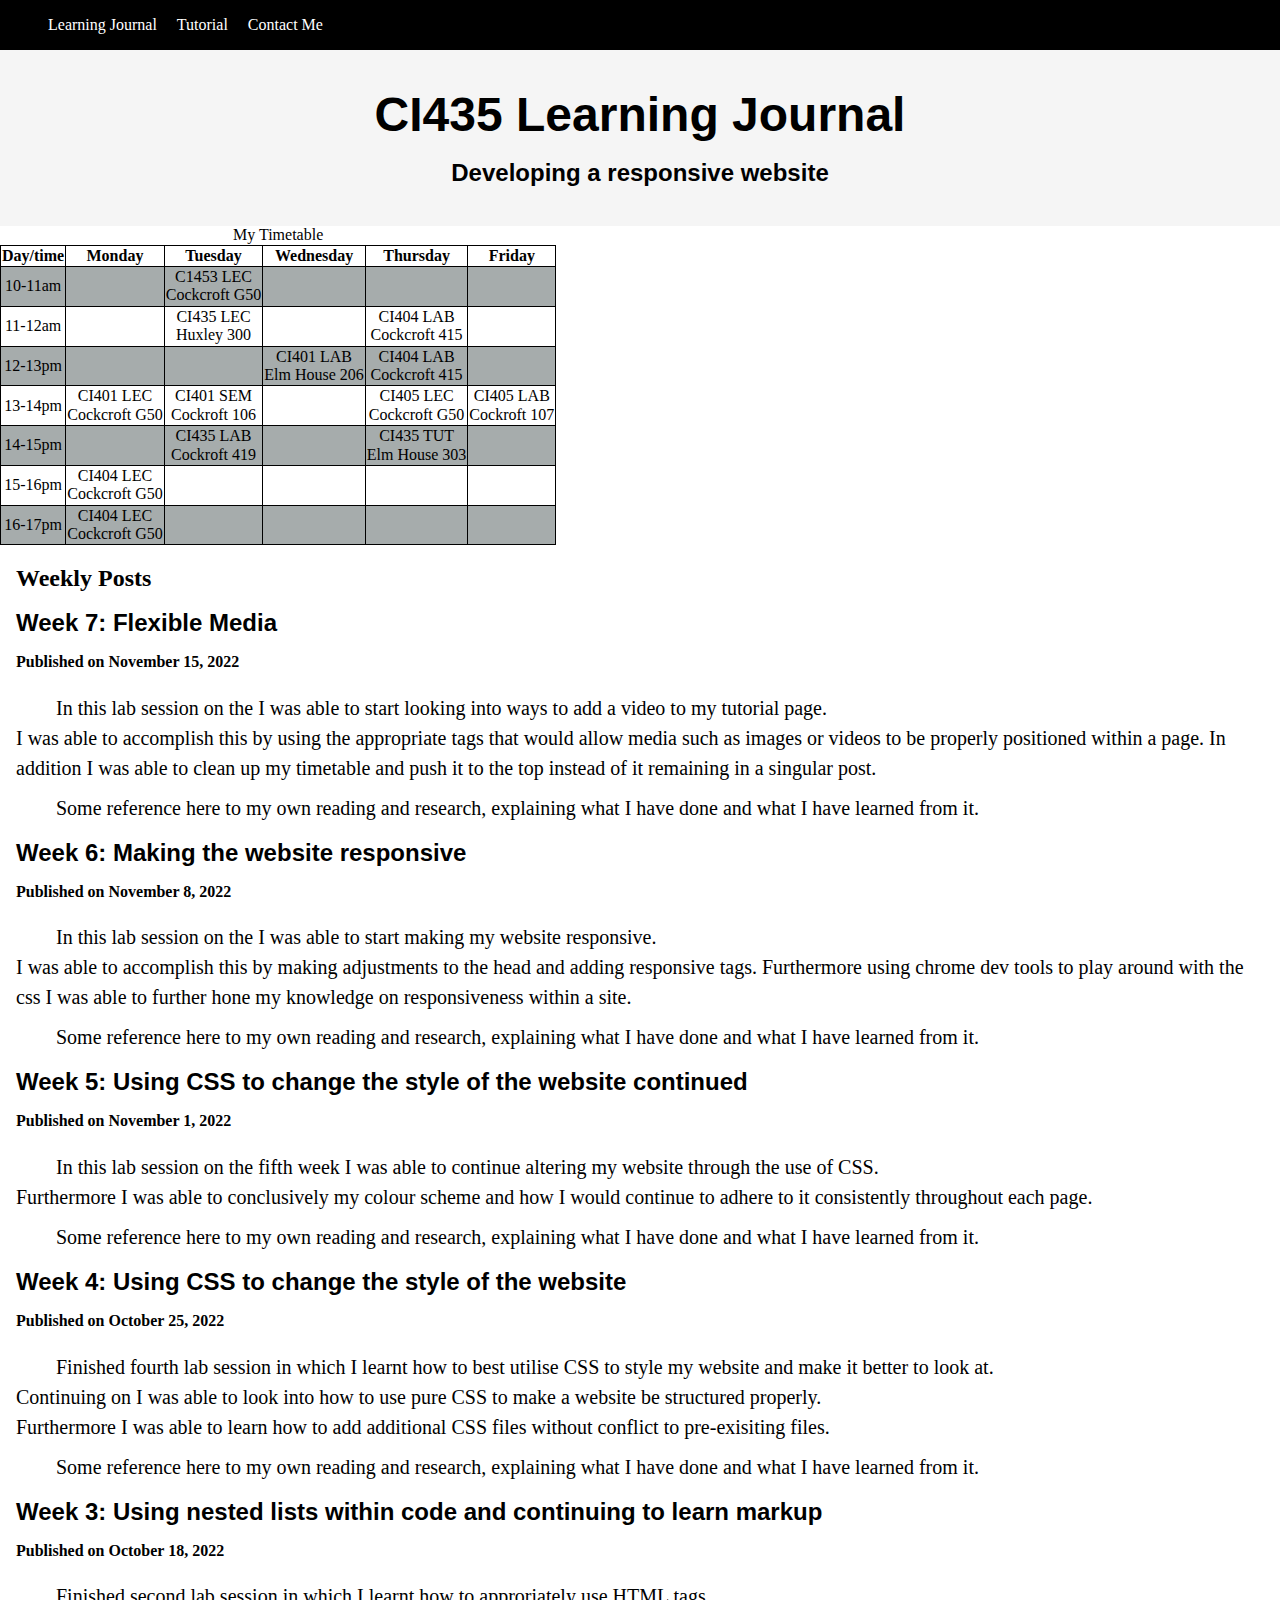
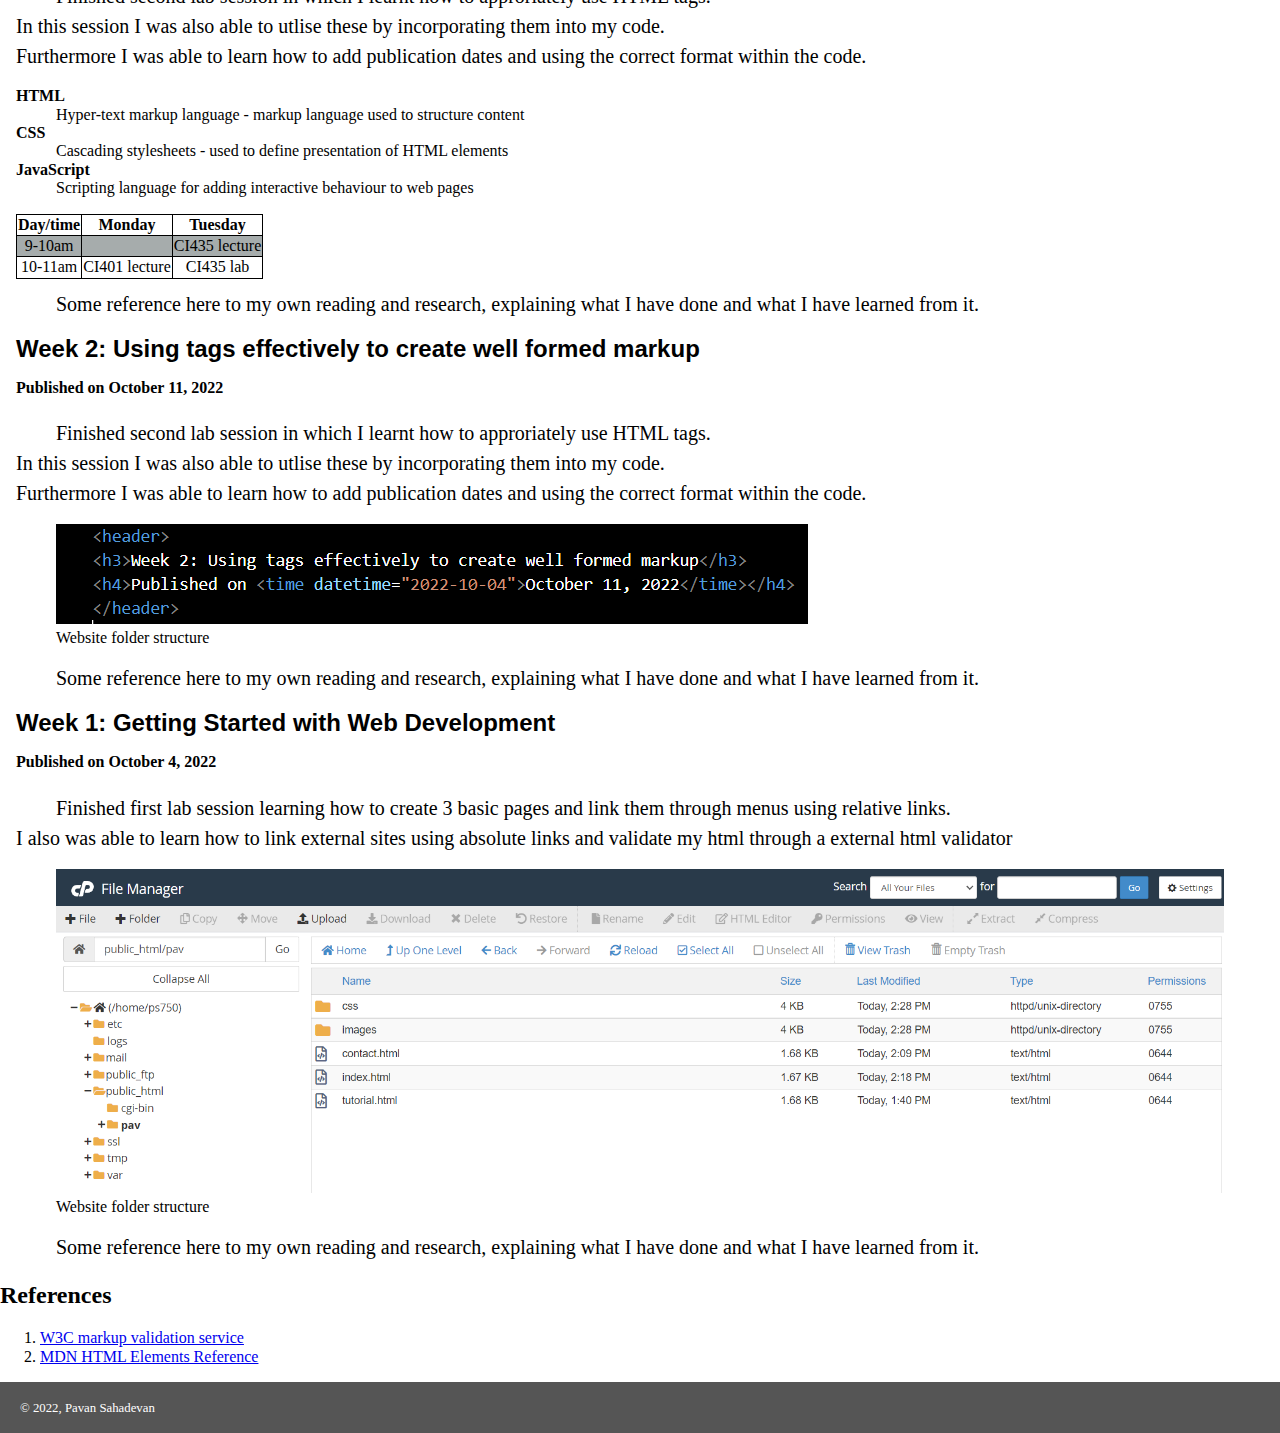
<file: index.html>
<!doctype html>
<html lang="en">
		
		<head>
		<meta name="viewport" content="width=device-width, initial-scale=1" >
			<title>Learning Journal</title>
			<link href="css/normalize.css" rel="stylesheet">
			<link href="css/style.css" rel="stylesheet">
		</head>

	<body>
		<!-- <div id="wrapper">	
		<div class="topnav">
			<a class="active" href="index.html">Learning Journal</a>
			<a href="tutorial.html">Tutorial</a>
			<a href="contact.html">Contact</a>
		</div> -->
		<!-- Omitted this navbar as it did not work with grid format -->


		<nav class="menu">
			<ul>
				<li><a href="index.html">Learning Journal</a></li>
				<li><a href="tutorial.html">Tutorial</a></li>
				<li><a href="contact.html">Contact me</a></li>
			</ul>
		</nav>
		
		<div id="headers">
			<header>
				<h1>CI435 Learning Journal</h1>
				<h2>Developing a responsive website</h2>
			</header>
		</div>
		<table>
			<caption>My Timetable</caption>
			<tbody>
				<tr>
					<th>Day/time</th>
					<th>Monday</th>
					<th>Tuesday</th>
					<th>Wednesday</th>
					<th>Thursday</th>
					<th>Friday</th>
				</tr>
				<tr>
					<td>10-11am</td>
					<td></td> <!--Mon-->
					<td>C1453 LEC<br>Cockcroft G50</td><!--Tue-->
					<td></td><!--Wed-->
					<td><br></td><!--Thu-->
					<td><br></td><!--Fri-->
				</tr>
				<tr>
					<td>11-12am</td>
					<td></td><!--Mon-->
					<td>CI435 LEC<br>Huxley 300</td><!--Tue-->
					<td></td><!--Wed-->
					<td>CI404 LAB<br>Cockcroft 415</td><!--Thu-->
					<td><br></td><!--Fri-->
				</tr>
				<tr>
					<td>12-13pm</td>
					<td><br></td> <!--Mon-->
					<td><br></td><!--Tue-->
					<td>CI401 LAB<br>Elm House 206</td><!--Wed-->
					<td>CI404 LAB<br>Cockcroft 415</td><!--Thu-->
					<td></td><!--Fri-->
				</tr>
				<tr>
					<td>13-14pm</td>
					<td>CI401 LEC<br>Cockcroft G50</td> <!--Mon-->
					<td>CI401 SEM<br>Cockroft 106</td><!--Tue-->
					<td></td><!--Wed-->
					<td>CI405 LEC<br>Cockcroft G50</td><!--Thu-->
					<td>CI405 LAB<br>Cockroft 107</td><!--Fri-->
				</tr>
				<tr>
					<td>14-15pm</td>
					<td><br></td><!--Mon-->
					<td>CI435 LAB<br>Cockroft 419</td><!--Tue-->
					<td></td><!--Wed-->
					<td>CI435 TUT<br>Elm House 303</td><!--Thu-->
					<td></td><!--Fri-->
				</tr>
				<tr>
					<td>15-16pm</td>
					<td>CI404 LEC<br>Cockcroft G50</td><!--Mon-->
					<td><br></td><!--Tue-->
					<td></td><!--Wed-->
					<td></td><!--Thu-->
					<td></td><!--Fri-->
				</tr>
					<tr>
					<td>16-17pm</td>
					<td>CI404 LEC<br>Cockcroft G50</td><!--Mon-->
					<td><br></td><!--Tue-->
					<td></td><!--Wed-->
					<td></td><!--Thu-->
					<td></td><!--Fri-->
				</tr>
			</tbody>
		</table>

		<main>
			
			<h2>Weekly Posts</h2>
			
			<article>
				<header>
				<h3>Week 7: Flexible Media</h3>
				<h4>Published on <time datetime="2022-11-15">November 15, 2022</time></h4>
				</header>
					<p>In this lab session on the I was able to start looking into ways to add a video to my tutorial page.<br>
						I was able to accomplish this by using the appropriate tags that would allow media such as images or videos to be properly positioned within a page.
						In addition I was able to clean up my timetable and push it to the top instead of it remaining in a singular post.
					</p>
					<p>Some reference here to my own reading and research, explaining what I have done and what I have learned from it.</p>	
			</article>

			<article>
				<header>
				<h3>Week 6: Making the website responsive</h3>
				<h4>Published on <time datetime="2022-11-08">November 8, 2022</time></h4>
				</header>
					<p>In this lab session on the I was able to start making my website responsive.<br>
						I was able to accomplish this by making adjustments to the head and adding responsive tags.
						Furthermore using chrome dev tools to play around with the css I was able to further hone my knowledge on responsiveness within a site.
					</p>
					<p>Some reference here to my own reading and research, explaining what I have done and what I have learned from it.</p>	
			</article>

			<article>
				<header>
				<h3>Week 5: Using CSS to change the style of the website continued </h3>
				<h4>Published on <time datetime="2022-11-01">November 1, 2022</time></h4>
				</header>
					<p>In this lab session on the fifth week I was able to continue altering my website through the use of CSS.<br>
						Furthermore I was able to conclusively my colour scheme and how I would continue to adhere to it consistently throughout each page.
					</p>
					<p>Some reference here to my own reading and research, explaining what I have done and what I have learned from it.</p>	
			</article>
		
			<article>
				<header>
				<h3>Week 4: Using CSS to change the style of the website </h3>
				<h4>Published on <time datetime="2022-10-25">October 25, 2022</time></h4>
				</header>
					<p>Finished fourth lab session in which I learnt how to best utilise CSS to style my website and make it better to look at.<br>
						Continuing on I was able to look into how to use pure CSS to make a website be structured properly.<br>
						Furthermore I was able to learn how to add additional CSS files without conflict to pre-exisiting files.
					</p>
					<p>Some reference here to my own reading and research, explaining what I have done and what I have learned from it.</p>
			</article>
		
			<article>
				<header>
				<h3>Week 3: Using nested lists within code and continuing to learn markup</h3>
				<h4>Published on <time datetime="2022-10-18">October 18, 2022</time></h4>
				</header>
					<p>Finished second lab session in which I learnt how to approriately use HTML tags.<br>
						In this session I was also able to utlise these by incorporating them into my code.<br>
						Furthermore I was able to learn how to add publication dates and using the correct format within the code.
					</p>
					<dl>
						<dt><strong>HTML</strong></dt>
						<dd>Hyper-text markup language - markup language used to structure content</dd>
						<dt><strong>CSS</strong></dt>
						<dd>Cascading stylesheets - used to define presentation of HTML elements</dd>
						<dt><strong>JavaScript</strong></dt>
						<dd>Scripting language for adding interactive behaviour to web pages</dd>
					</dl>
					<table>  <!--table border = "1" is deprecated-->
						<tr>
						<th>Day/time</th>
						<th>Monday</th>
						<th>Tuesday</th>
						</tr>
						<tr>
						<td>9-10am</td>
						<td></td>
						<td>CI435 lecture</td>
						</tr>
						<tr>
						<td>10-11am</td>
						<td>CI401 lecture</td>
						<td>CI435 lab </td>
						</tr>
					</table>

				<p>Some reference here to my own reading and research, explaining what I have done and what I have learned from it.</p>
			</article>

			<article>
				<header>
				<h3>Week 2: Using tags effectively to create well formed markup</h3>
				<h4>Published on <time datetime="2022-10-11">October 11, 2022</time></h4>
				</header>
					<p>Finished second lab session in which I learnt how to approriately use HTML tags.<br>
						In this session I was also able to utlise these by incorporating them into my code.<br>
						Furthermore I was able to learn how to add publication dates and using the correct format within the code.
					</p>
					
				<figure><img src="images/html_tags.png"  alt="tags_pic">
					<figcaption>Website folder structure<br>
					</figcaption>
				</figure>
	
				<p>Some reference here to my own reading and research, explaining what I have done and what I have learned from it.</p>
			</article>

			<article>
				<header>
				<h3>Week 1: Getting Started with Web Development</h3>
				<h4>Published on <time datetime="2022-10-04">October 4, 2022</time></h4>
				</header>
					<p>Finished first lab session learning how to create 3 basic pages and link them through menus using relative links.<br>
					I also was able to learn how to link external sites using absolute links and validate my html through a external html validator
					</p>
					
				<figure><img src="images/folders_structure.png"  alt="website_structure">
					<figcaption>Website folder structure<br>
					</figcaption>
				</figure>
	
				<p>Some reference here to my own reading and research, explaining what I have done and what I have learned from it.</p>
			</article>
		</main>
			
		<aside>
		
			<h2>References</h2>
			
			<ol>
				<li><a href="http://validator.w3.org/">W3C markup validation service</a></li>
				<li><a href="https://developer.mozilla.org/en-US/docs/Web/HTML/Element">MDN HTML Elements Reference</a></li>
			</ol>
			
		</aside>    
	
	
		<footer>
			<small>&copy; 2022, Pavan Sahadevan</small>
		</footer>

		
	</body>
</html>
</file>
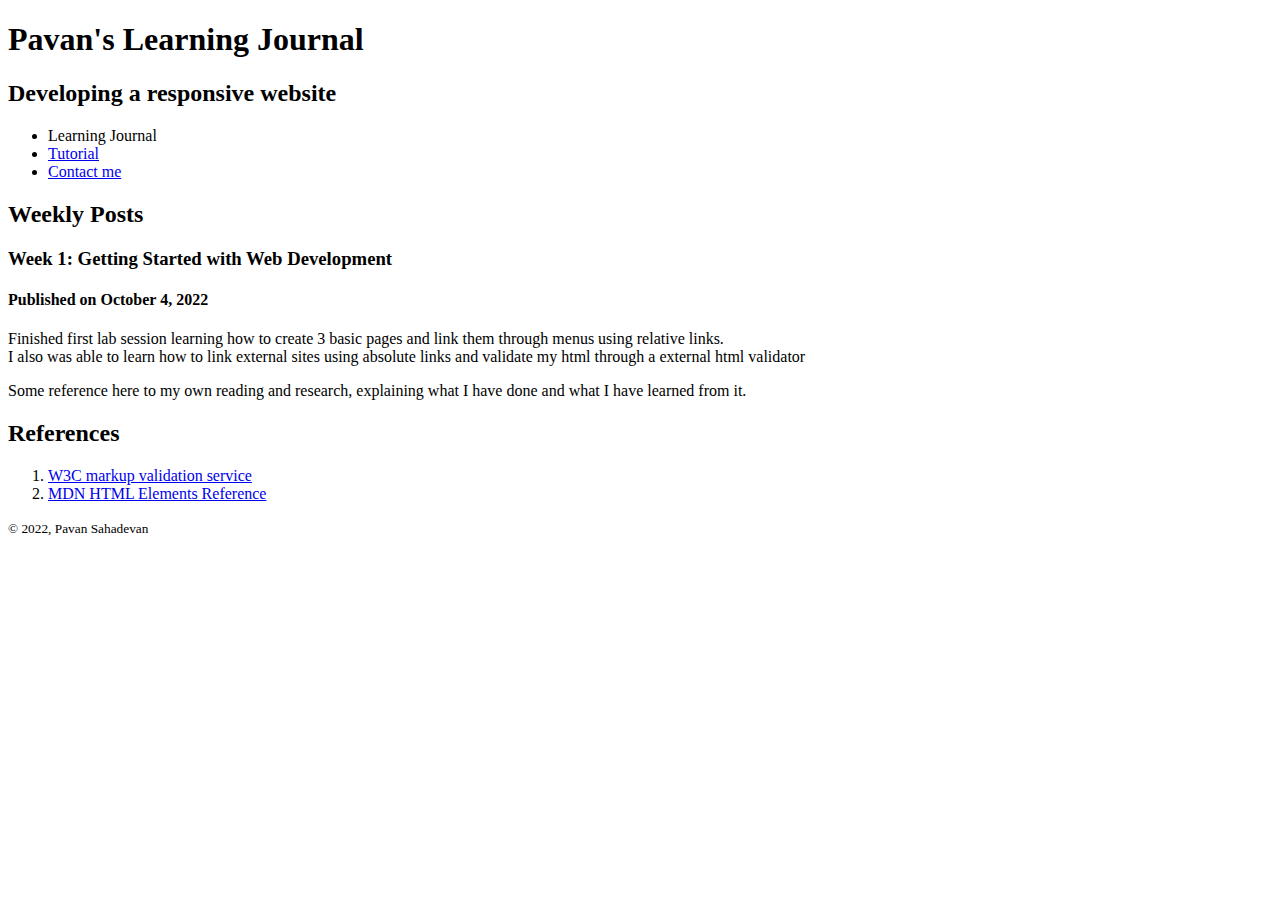
<file: images/index.html>
<!doctype html><!--HTML5 doctype declaration -->
<html lang="en"><!--default language of the document content -->
	
    <head>
		<meta charset="utf-8"><!--character encoding for the document (Unicode) -->
		<title>Learning Journal</title><!--web page title -->
	</head>

<body>
<!--Markup all web page content inside the 'body' tags -->
	<div id="wrapper">
	<!--The 'wrapper' contains all the page content-->
	
    <header><!--The main heading for the page -->
		<h1>Pavan's Learning Journal</h1>
		<h2>Developing a responsive website</h2>
	</header>
	
    <nav><!--The primary navigation for the page -->
	<ul>
		<li>Learning Journal</li>
		<li><a href="tutorial.html">Tutorial</a></li>
        <li><a href="contact.html">Contact me</a></li>
	</ul>
	</nav>
    
    <main><!--The main page content -->
        
        	<h2>Weekly Posts</h2>
	
    	<article>
			<header>
			<h3>Week 1: Getting Started with Web Development</h3>
			<h4>Published on <time datetime="2022-10-04">October 4, 2022</time></h4>
			</header>
				<p>Finished first lab session learning how to create 3 basic pages and link them through menus using relative links.<br>
				I also was able to learn how to link external sites using absolute links and validate my html through a external html validator
				</p>
 
        <p>Some reference here to my own reading and research, explaining what I have done and what I have learned from it.</p>
        
		</article>
           
    </main><!--Close main page content --> 
        
        <aside>
        
        	<h2>References</h2>
            
            	<ol>
					<li><a href="http://validator.w3.org/">W3C markup validation service</a></li>
                    <li><a href="https://developer.mozilla.org/en-US/docs/Web/HTML/Element">MDN HTML Elements Reference</a></li>
                </ol>
            
        </aside>    
 
  
	<footer><!--Footer content -->
		<small>&copy; 2022, Pavan Sahadevan</small>
	</footer>

	</div><!--Close 'wrapper' div -->
</body><!--Close 'body' -->
</html><!--Close 'html' -->
</file>
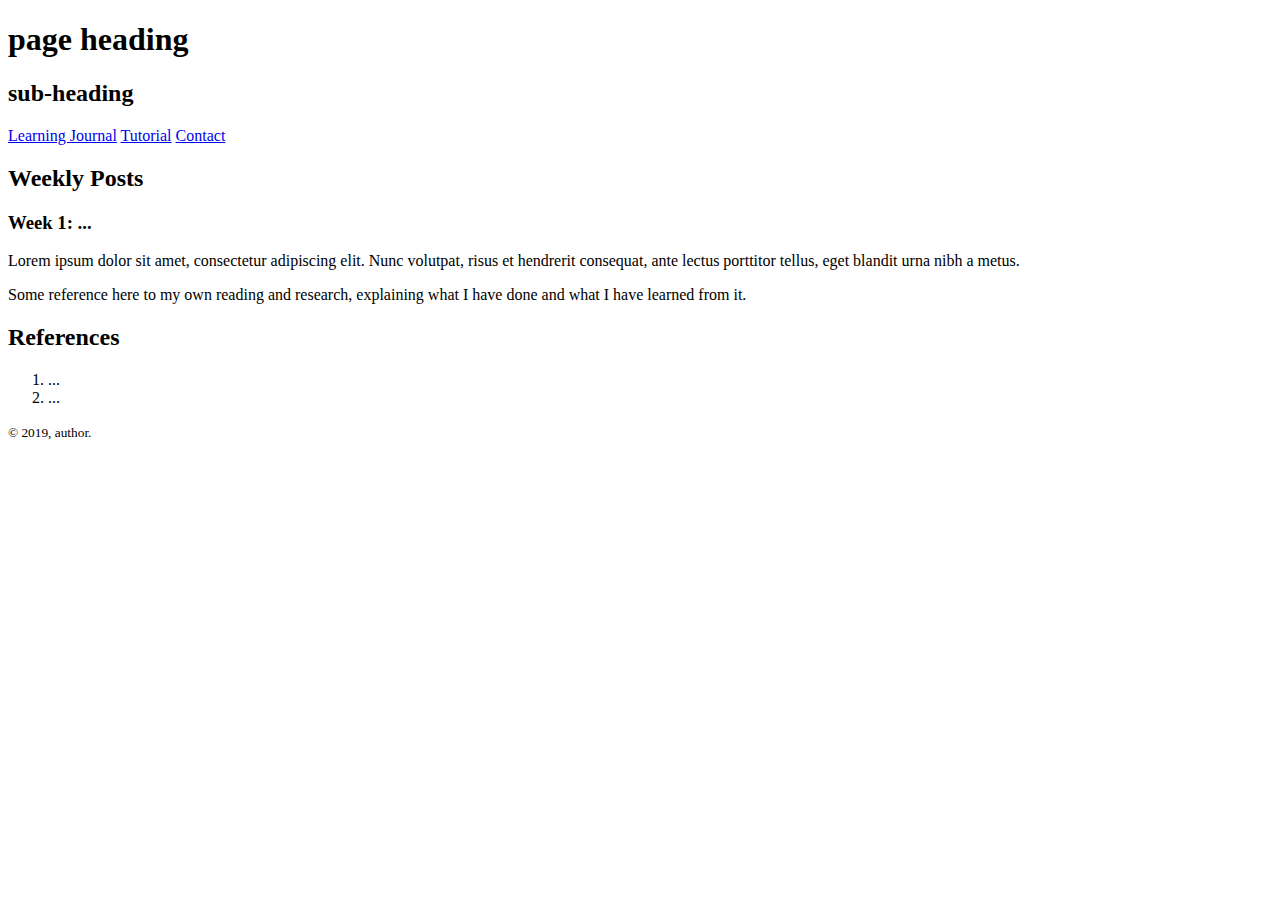
<file: contact.html>
<!doctype html><!--HTML5 doctype declaration -->
<html lang="en"><!--default language of the document content -->
	
    <head>
		<meta charset="utf-8"><!--character encoding for the document (Unicode) -->
		<title>Learning Journal template</title><!--web page title -->
	</head>

<body>
<!--Markup all web page content inside the 'body' tags -->
	<div id="wrapper">
	<!--The 'wrapper' contains all the page content-->
	
    <header><!--The main heading for the page -->
		<h1>page heading</h1>
		<h2>sub-heading</h2>
	</header>
	
	<div id="wrapper">
	<div class="topnav">
		<a class="active" href="index.html">Learning Journal</a>
		<a href="tutorial.html">Tutorial</a>
		<a href="contact.html">Contact</a>
	</div>
    <main><!--The main page content -->
        
        	<h2>Weekly Posts</h2>
	
    	<article>
			<header>
			<h3>Week 1: ...</h3>
			</header>
				<p>Lorem ipsum dolor sit amet, consectetur adipiscing elit. Nunc volutpat, risus et hendrerit consequat, ante lectus 
porttitor tellus, eget blandit urna nibh a metus. </p>

        <p>Some reference here to my own reading and research, explaining what I have done and what I have learned from it.</p>
        
		</article>
           
    </main><!--Close main page content --> 
        
        <aside>
        
        	<h2>References</h2>
            
            	<ol>
                	<li>...</li>
                    <li>...</li>
                </ol>
            
        </aside>    
 
  
	<footer><!--Footer content -->
		<small>&copy; 2019, author.</small>
	</footer>

	</div><!--Close 'wrapper' div -->
</body><!--Close 'body' -->
</html><!--Close 'html' -->
</file>
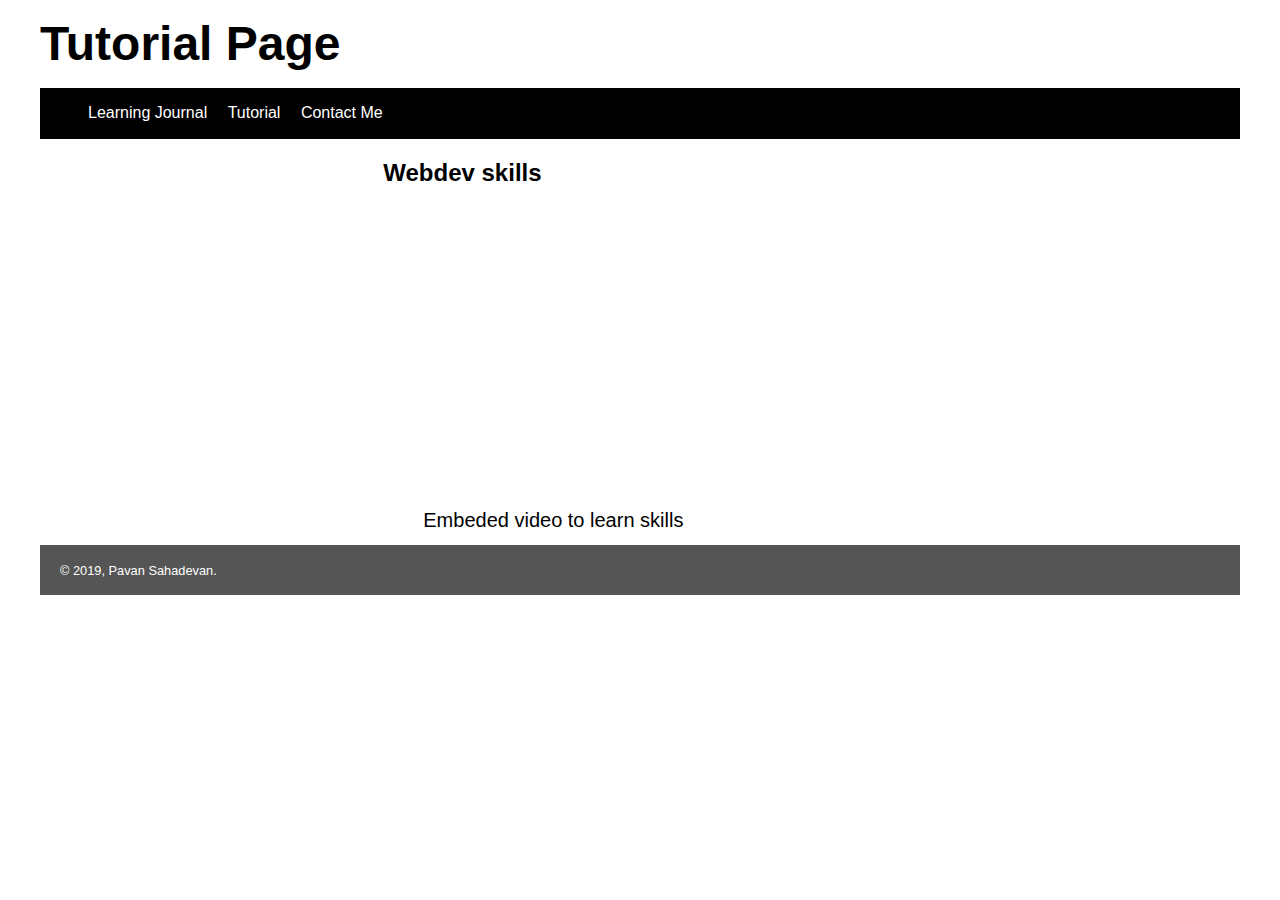
<file: tutorial.html>
<!doctype html>
<html lang="en">
    <head>
		<meta charset="utf-8">
		<title>Learning Journal</title>
		<meta name="viewport" content="width=device-width, initial-scale=1">
		<link href="css/normalize.css" rel="stylesheet">
		<link href="css/style.css" rel="stylesheet">

	</head>

<body>
	<div id="wrapper">
	
    <header><!--The main heading for the page -->
		<h1>Tutorial Page</h1>
	</header>
	
		<nav class="menu">
			<ul>
				<li><a href="index.html">Learning Journal</a></li>
				<li><a href="tutorial.html">Tutorial</a></li>
				<li><a href="contact.html">Contact me</a></li>
			</ul>
		</nav>
    
    <main>
        
        	<h2>Webdev skills</h2>
	
    	<article>
			<div class="video-wrapper">
				<div class="video-container">
					<iframe width="1280" height="720" src="https://www.youtube.com/embed/erEgovG9WBs"
					title="100+ Web Development Things you Should Know" frameborder="0"
					allow="accelerometer; autoplay; clipboard-write; encrypted-media; gyroscope; picture-in-picture"
					allowfullscreen>
					</iframe>
				</div>
			</div>
				
        <p>Embeded video to learn skills</p>
        
		</article>
           
    </main> 
        
        <!-- <aside>
        
        	<h2></h2>
            
        </aside>     -->
 
  
	<footer><!--Footer content -->
		<small>&copy; 2019, Pavan Sahadevan.</small>
	</footer>

	</div>
</body>
</html>
</file>
<file: css/style.css>
table,th,td {
    border: 1px solid;
}

table td {
    text-align: center;
}

tr:nth-child(even) {
    background-color: #a5ababfc;
}


img {
    max-width: 100%;
}


/* Navbar */
/* .topnav {
    background-color: black;
    overflow: hidden;
    position: sticky;
    top: 0;
}

.topnav a {
    float: left;
    color: #f2f2f2;
    text-align: center;
    padding: 14px 16px;
    text-decoration: none;
    font-size: 17px;
}

.topnav a:hover {
    background-color: #ddd;
    color: black;
}

.topnav a.active {
    background-color: black;
    color: white;
} */

/* Header */
#headers{
    text-align: center;
    padding-bottom: 20px;
    padding-top: 20px;
    background-color: whitesmoke;
    font-family: 'Source Sans Pro', sans-serif ;
}

h1 {
    font-family: 'Strait', sans-serif;
    color: black;
    font-size: 3em;
    line-height: 0.5em;
}

h3 {
    font-family: 'Strait', sans-serif;
    font-size: 1.5em;
    line-height: 0.5em;
}
p {
    font-size: 1.25rem;
    line-height: 1.5;
    margin: 10px 0 10px 0;
    text-indent: 2em;
}

/* Responsive Grid */
* {
    box-sizing: border-box;
}

#wrapper {
    max-width: 1200px;
    margin: 0 auto;
    font-size: 1em;
    font-family: "Lucida Grande", Verdana, arial, sans-serif;
}

/*Makes the grid rows and columns visible. use for debug */

/* #wrapper>* {
    border: 1px solid #000;
    background-color: #ccc;
    padding: 10px;
} */

nav ul {
    list-style: none;
    margin: 0;
    padding: 0;
    /* overflow: hidden;
    position: sticky; */
}

table,
td {
    border: 1px solid #000;
    border-collapse: collapse;
}

/*Grid layout*/
.banner {
    grid-area: banner;
}

.menu {
    grid-area: menu;
}

nav {
    grid-area: nav;
}

table {
    grid-area: table;
}

main {
    grid-area: main;
}

aside {
    grid-area: aside;
}

footer {
    grid-area: footer;
}

#wrapper {
    display: grid;
    grid-gap: 0;
    grid-template-areas:
        "banner"
        "menu"
        "nav"
        "table"
        "main"
        "aside"
        "footer";
}

@media (min-width: 50em) {
    #wrapper {
        grid-template-columns: 3fr 6fr;
        grid-template-areas:
            "banner  banner"
            "menu  menu"
            "nav  table"
            "aside  main"
            "footer  footer";
    }
}

@media (min-width: 60em) {
    #wrapper {
        grid-template-columns: 3fr 5fr 3fr;
        grid-template-areas:
            "banner  banner  banner"
            "menu  menu  menu"
            "nav  table  aside"
            "nav  main  aside"
            "footer  footer  footer";
    }
}
/* --------------------------
Layout Styles - mobile first
----------------------------*/
.banner {
    color: #fff;
    background: #555;
    padding: 1em 0 1em 1.25em;
}

.menu {
    background: #000;
    padding: 0;
    text-transform:capitalize;
    font-weight:normal;
}

nav h3,
aside h3 {
    margin-left: .6em;
}

main {
    margin: 0 1em 0 1em;
}

footer {
    color: #fff;
    background: #555;
    padding: 1em 1.25em 1em 1.25em;
}

/**Makes images 100% width of containing element i.e. flexible
*Remove image width and height attributes from html!
*/
img {
    max-width: 100%;
}

/* -----------------------------------------------
Menu Navigation - vertical layout for smaller screens
--------------------------------------------------*/
.menu ul {
    margin: 0;
    padding: 0;
    list-style: none;
}

.menu li {
    display: block;
    /*display in a vertical column*/
    margin: 0;
}

.menu a {
    display: block;
    padding: .7em 1.25em .7em 1.25em;
    color: #fff;
    text-decoration: none;
    border-bottom: 1px solid gray;
}

.menu a:link {
    color: #fff;
}

.menu a:visited {
    color: #DFDFDF;
}

.menu a:focus {
    color: white;
}

.menu a:hover {
    color: grey;
}

.menu a:active {
    color: white;
}

/* ----------------------------------------------------
Wider screens - i.e. desktop, laptop, tablet landscape
-------------------------------------------------------*/

@media (min-width: 50em) {
    .banner {
        padding: 0 0 0 3em;
    }

    /* Menu navigation - inline layout for wider screens */

    .menu {
        padding: 1em 0 1em 3em;
    }

    .menu li {
        display: inline;
        margin: 0 1em 0 0;
    }

    .menu a {
        display: inline;
        padding: 0;
        border-bottom: 0;
    }
}

/* ----------------------------------------------------
Mobile screens - portrait
-------------------------------------------------------*/
/*Timtable not displayed on small width screens*/

@media (max-width: 35em) {
    table {
        display: none;
    }
}

/*float/clear classes */
.fltrt {
    /* this class can be used to float an element e.g. image right in the page. The floated element must precede the element it should be next to on the page. */
    float: right;
    margin-left: .5em;
}

.fltlt {
    /* this class can be used to float an element e.g. image left in the page. The floated element must precede the element it should be next to on the page. */
    float: left;
    margin-right: .5em;
}

.clear {
    /* this class can be placed on an element or empty div as the final element following the last floated div */
    clear: both;
}


/* Video for tutorial page */
.video-wrapper {
    max-width: 960px;
    margin: 0 auto;
}

iframe {
    width: 100%;
    height: auto;
}

.video-container {
    position: relative;
    padding-bottom: 56.25%;
    /*16:9 */
    height: 0;
}

.video-container iframe {
    position: absolute;
    top: 0;
    left: 0;
    right: 0;
    bottom: 0;
    width: 100%;
    height: 100%;
}
</file>
